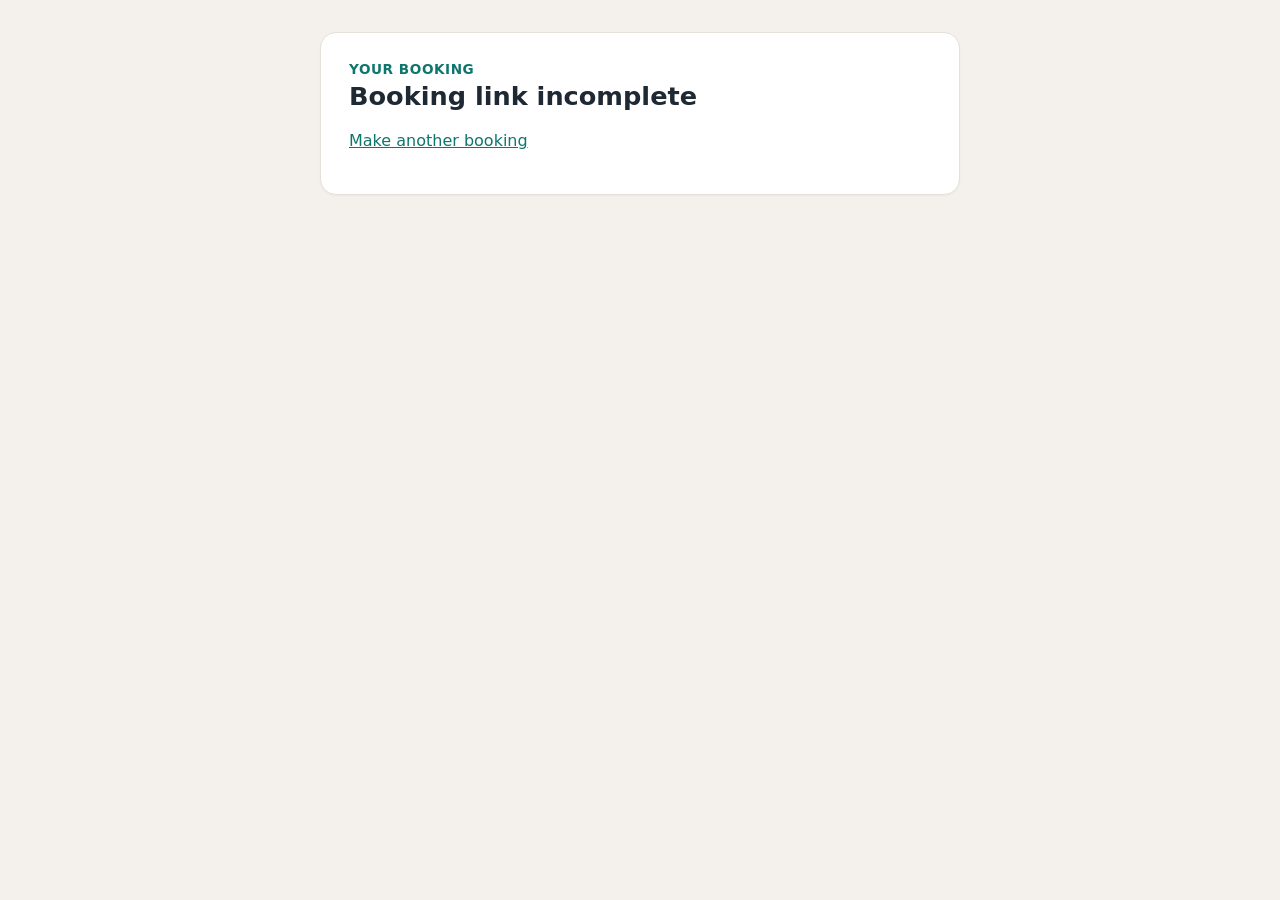
<file: src/Bookwise.Api/wwwroot/manage.html>
<!doctype html>
<html lang="en">
<head>
  <meta charset="utf-8">
  <meta name="viewport" content="width=device-width, initial-scale=1">
  <title>Manage booking</title>
  <link rel="icon" href="favicon.svg" type="image/svg+xml">
  <link rel="stylesheet" href="styles.css">
</head>
<body>
  <main class="card">
    <header>
      <p class="eyebrow">Your booking</p>
      <h1 id="title">Loading…</h1>
    </header>
    <section id="details" class="step" hidden>
      <dl class="details">
        <dt>Reference</dt><dd id="ref"></dd>
        <dt>Service</dt><dd id="service"></dd>
        <dt>With</dt><dd id="staff"></dd>
        <dt>When</dt><dd id="when"></dd>
        <dt>Price</dt><dd id="price"></dd>
        <dt>Status</dt><dd id="status"></dd>
      </dl>
      <button id="cancel-button" class="secondary" hidden>Cancel this booking</button>
    </section>
    <p id="error" class="error" role="alert" hidden></p>
    <p><a href="/">Make another booking</a></p>
  </main>
  <script src="manage.js"></script>
</body>
</html>
</file>
<file: src/Bookwise.Api/wwwroot/styles.css>
:root {
  --bg: #f4f1ec;
  --card: #ffffff;
  --text: #1f2933;
  --muted: #6b7280;
  --accent: #0f766e;
  --accent-soft: #e6f4f2;
  --border: #e5e1da;
  --danger: #b42318;
  font-family: system-ui, -apple-system, "Segoe UI", Roboto, sans-serif;
  color: var(--text);
  background: var(--bg);
}

* { box-sizing: border-box; }

body { margin: 0; padding: 32px 16px; min-height: 100vh; }

.card {
  max-width: 640px;
  margin: 0 auto;
  background: var(--card);
  border: 1px solid var(--border);
  border-radius: 16px;
  padding: 28px;
  box-shadow: 0 1px 2px rgb(0 0 0 / 4%);
}

.eyebrow { margin: 0; color: var(--accent); font-weight: 600; font-size: 0.85rem; letter-spacing: 0.04em; text-transform: uppercase; }
h1 { margin: 4px 0 20px; font-size: 1.6rem; }
h2 { font-size: 1.05rem; margin: 0 0 12px; display: flex; align-items: center; gap: 8px; }

.num {
  display: inline-grid; place-items: center;
  width: 24px; height: 24px; border-radius: 50%;
  background: var(--accent); color: white; font-size: 0.8rem;
}

.step { border-top: 1px solid var(--border); padding: 20px 0 4px; }

.options { display: grid; gap: 10px; }

.option {
  text-align: left; width: 100%;
  border: 1px solid var(--border); border-radius: 12px;
  background: white; padding: 14px 16px; cursor: pointer;
  display: flex; justify-content: space-between; gap: 12px; font: inherit; color: inherit;
}
.option:hover { border-color: var(--accent); }
.option[aria-checked="true"] { border-color: var(--accent); background: var(--accent-soft); }
.option small { color: var(--muted); display: block; margin-top: 2px; }
.option .price { font-weight: 600; white-space: nowrap; }

.row { display: flex; gap: 12px; flex-wrap: wrap; }
.row label { flex: 1 1 200px; }

label { display: grid; gap: 6px; font-size: 0.9rem; font-weight: 500; margin-bottom: 12px; }

input, select {
  font: inherit; padding: 10px 12px;
  border: 1px solid var(--border); border-radius: 10px; background: white; color: inherit;
}
input:focus, select:focus, button:focus-visible, .option:focus-visible { outline: 2px solid var(--accent); outline-offset: 2px; }

.slots { display: grid; grid-template-columns: repeat(auto-fill, minmax(84px, 1fr)); gap: 8px; margin-bottom: 12px; }

.slot {
  font: inherit; padding: 10px 0; border-radius: 10px;
  border: 1px solid var(--border); background: white; cursor: pointer; color: inherit;
}
.slot:hover { border-color: var(--accent); }
.slot[aria-pressed="true"] { background: var(--accent); border-color: var(--accent); color: white; }

button[type="submit"], .secondary {
  font: inherit; font-weight: 600; width: 100%;
  padding: 12px; border-radius: 10px; border: none; cursor: pointer;
  background: var(--accent); color: white;
}
button:disabled { opacity: 0.6; cursor: wait; }
.secondary { background: white; color: var(--danger); border: 1px solid var(--danger); }

.summary { background: var(--accent-soft); padding: 12px 14px; border-radius: 10px; }
.muted { color: var(--muted); font-size: 0.9rem; }
.error { color: var(--danger); background: #fef3f2; padding: 10px 14px; border-radius: 10px; }
.done h2 { color: var(--accent); }

.details { display: grid; grid-template-columns: max-content 1fr; gap: 8px 16px; margin: 0 0 20px; }
.details dt { color: var(--muted); }
.details dd { margin: 0; font-weight: 500; }

footer { text-align: center; color: var(--muted); font-size: 0.85rem; margin-top: 20px; }
footer a, a { color: var(--accent); }
</file>
